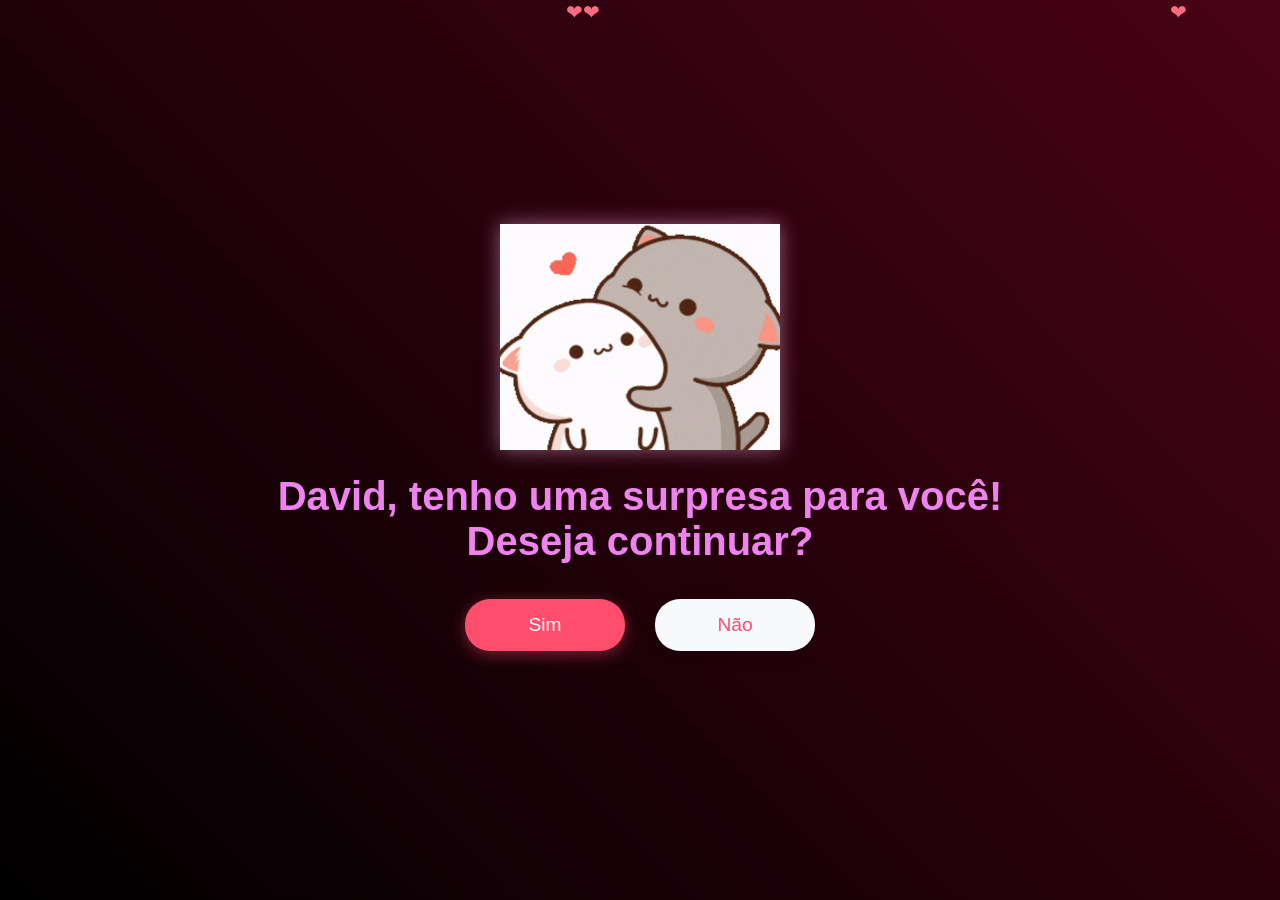
<file: Camilly1108/index.html>
<!DOCTYPE html>
<html lang="en">
<head>
    <meta charset="UTF-8">
    <meta name="viewport" content="width=device-width, initial-scale=1.0">
    <title>Para: David</title>
    <link rel="stylesheet" href="css/style.css">

    <link rel="Icon" href="IMG/heart.gif" type="image/gif">
</head>
<body>
    <div class="hearts"></div>
    <div class="container">

        <div class="step active" id="step1">
            <img src="IMG/AshSnow.gif" alt="Cute Cat" class="cat-img">
            <h1>David, tenho uma surpresa para você!<br>
            Deseja continuar?</h1>
            <div class="buttons">
                <button class="btn btn-yes" onclick="goToStep2()">Sim</button>
                <button class="btn btn-no" onmouseover="moveButton(this)" onclick="moveButton(this)">Não</button>
            </div>
        </div>

        <div class="step" id="step2">
                <h2>Primeiro, nós nos conhecemos no Free Fire.<br>
                    Uma relação especial, mas eu te tratava muito mal (Me desculpe por isso)</h2>
                    <p>Em 2023, não tínhamos uma relação tão especial quanto agora.<br>E se naquela época, você me contasse que estariamos assim hoje, eu NUNCA acreditaria.</p>
                    <p2>Deseja continuar?</p2>
                <div class="buttons">
                <button class="btn btn-yes" onclick="goToStep3()">Sim, claro, obviamente</button>
                <button class="btn btn-no" onmouseover="moveButton(this)" onclick="moveButton(this)">Não sei...</button>
            </div>
        </div>


        <div class="step" id="step3">
            <img src="IMG/Hugging.gif" alt="Cute Cat in Love" class="cat-img">
            <h1>Nesse momento, eu quero que você saiba que você é muito importante para mim.<br></h1>
            <p>Esses dias com você estão sendo os melhores da minha vida.<br>
            Você é melhor do que eu pensava, mas eu ainda lembro que você me trocava pela Aninha :(<br>
            Você promete não quebrar meu coraçãozinho de pedra?</p>
            <div class="buttons">
                <button class="btn btn-yes" onclick="finalStep()">Sim, eu prometo</button>
            </div>
        </div>

            <div class="final-message">
                <img src="IMG/kisses.gif" alt="Cute Cat in Love" class="cat-img">
                <h1>Acabou! Você é o amor da minha vida!<br>
                (Não fique convencido)</h1>
            </div>   
    </div>
    
    <script src="js/script.js"></script>
</body>
</html>
</file>
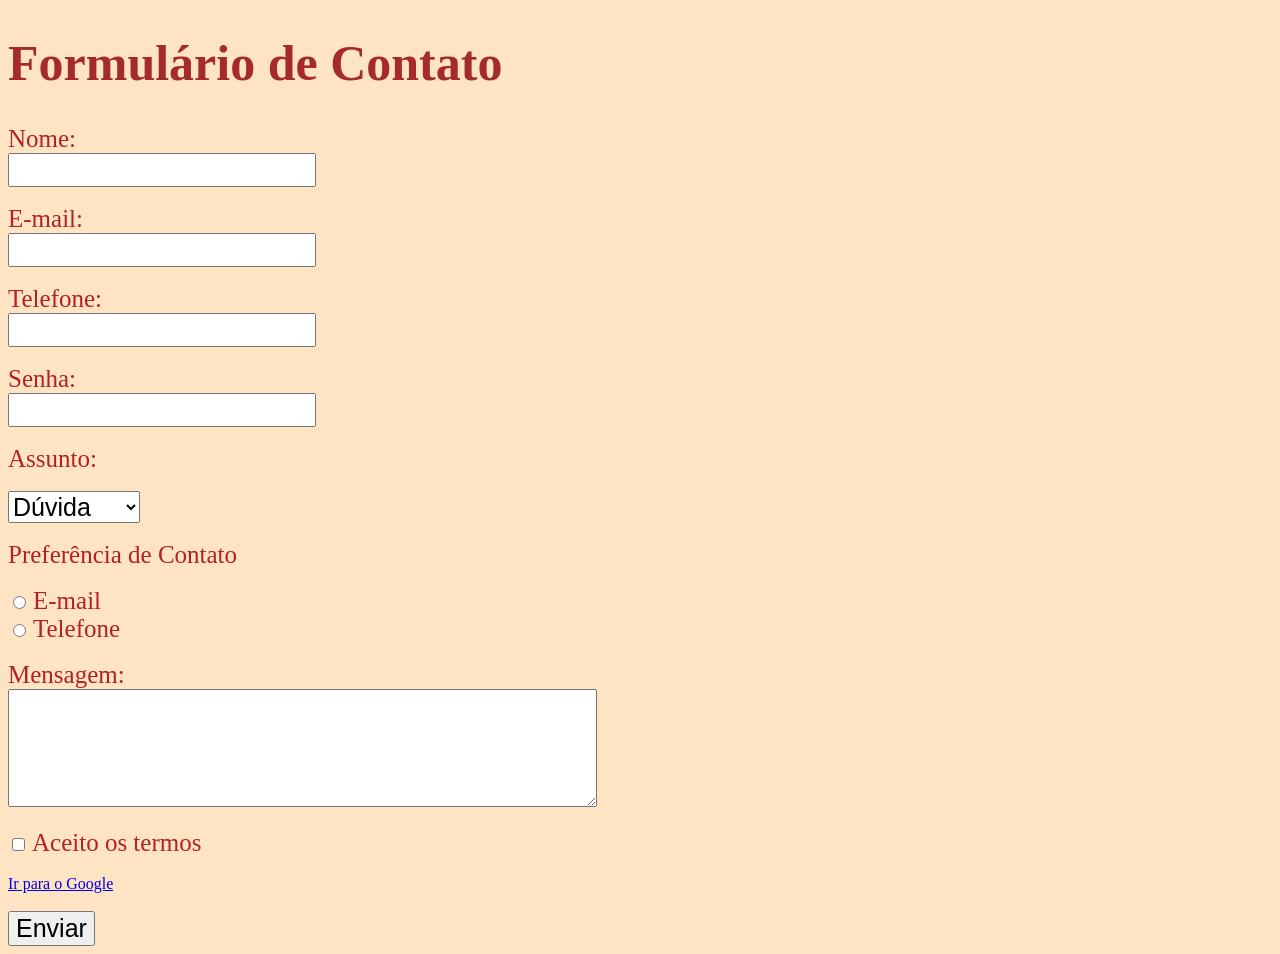
<file: Camilly/Atividade-27.07/index.html>
<!DOCTYPE html>
<html lang="pt-br">
    <head>
        <meta charset="UTF-8">
        <title>Exemplo de Formulário</title>
        <link rel="stylesheet" href="../Atividade-27.07/estilo.css">
    </head>
    <body>
        <h1>Formulário de Contato</h1>
<form action="pagina1.html" method="get">

    <label for="nome">Nome:</label><br>
    <input type="text" id="Nome" name="Nome" required><br><br>

    <label for="email">E-mail:</label><br>
    <input type="email" id="email" name="email" required><br><br>

    <label for="telefone">Telefone:</label><br>
    <input type="tel" id="telefone" name="telefone"><br><br>

    <label for="senha">Senha:</label><br>
    <input type="password" id="senha" name="senha" required><br><br>

    <label for="assunto">Assunto:</label><br><br>
    <select id="assunto" name="assunto">
        <option value="dúvida">Dúvida</option>
        <option value="suporte">Suporte</option>
        <option value="feedback">Feedback</option>
    </select><br><br>

    <label>Preferência de Contato</label><br><br>
    <input type="radio" id="emailContato" name="contato" value="email">
    <label for="emailContato">E-mail</label><br>
    <input type="radio" id="telefoneContato" name="contato" value="telefone">
    <label for="telefoneContato">Telefone</label><br><br>

    <label for="mensagem">Mensagem:</label><br>
    <textarea id="mensagem" name="mensagem" rows="4" cols="40"></textarea><br><br>

    <input type="checkbox" id="termos" name="termos" required>
    <label for="termos">Aceito os termos</label><br><br>

    <a href="https://www.google.com" target="_blank">Ir para o Google</a><br><br>

    <button type="submit">Enviar</button>
    
</form>


    </body>
</html>
</file>
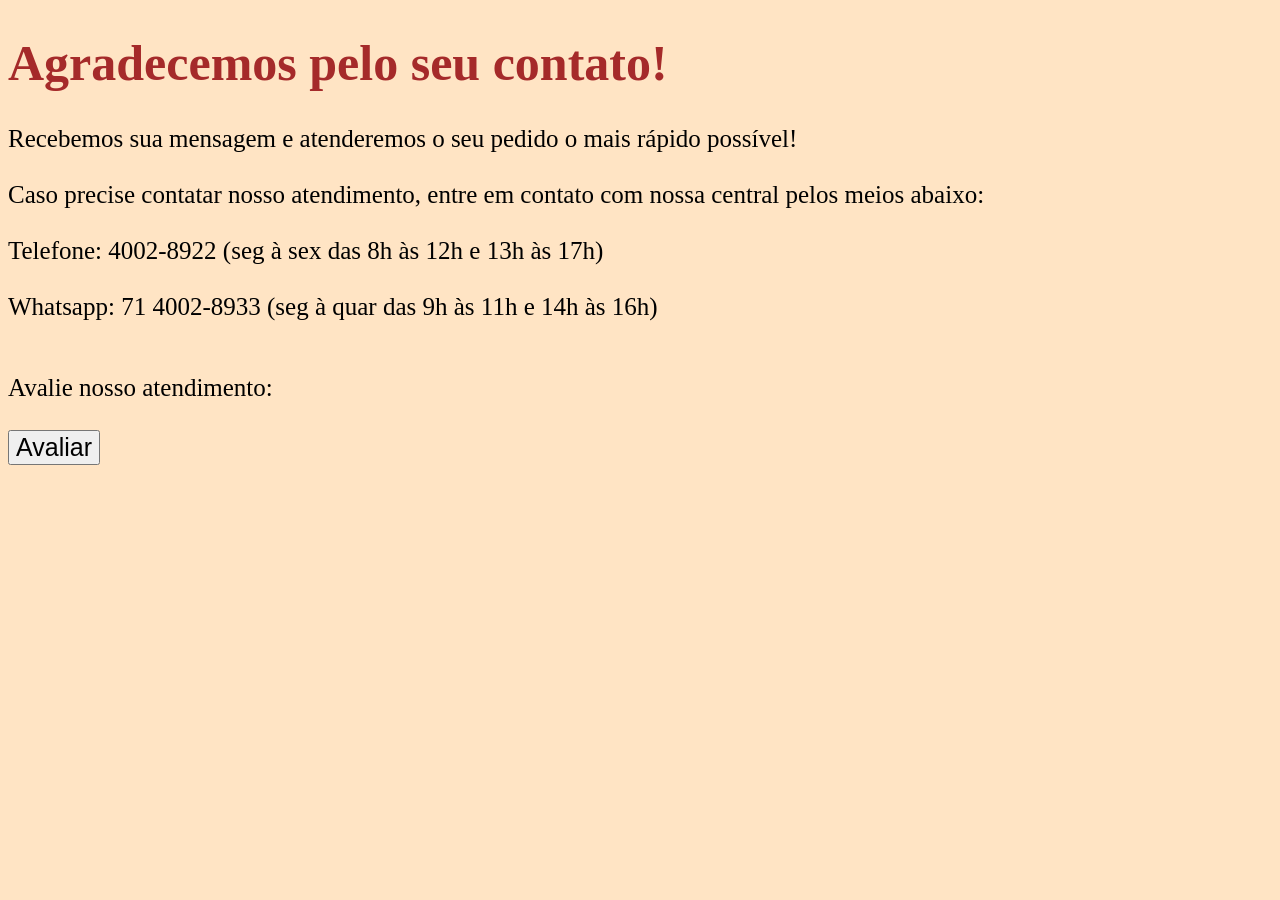
<file: Camilly/Atividade-27.07/pagina1.html>
<!DOCTYPE html>
<html lang="pt-br">
    <head>
        <meta charset="UTF-8">
        <title>Exemplo de Formulário</title>
        <link rel="stylesheet" href="../Atividade-27.07/estilo.css">
        <form action="pagina2.html" method="get"></form>
    </head>
    <body>
        <h1>Agradecemos pelo seu contato!</h1>
<form action="pagina1.html" method="get"></form>
<p>Recebemos sua mensagem e atenderemos o seu pedido o mais rápido possível!<br><br>
    Caso precise contatar nosso atendimento, entre em contato com nossa central pelos meios abaixo:<br><br>
    Telefone: 4002-8922 (seg à sex das 8h às 12h e 13h às 17h)<br><br>
    Whatsapp: 71 4002-8933 (seg à quar das 9h às 11h e 14h às 16h)<br><br>
</p>
<p>Avalie nosso atendimento:<br><br>

    <button type="submit">Avaliar</button>

</p>
    </body>
</html>
</file>
<file: Camilly1108/css/style.css>
* {
    margin: 0;
    padding: 0;
    box-sizing: border-box;
}

body {
    min-height: 100vh;
    display: flex;
    flex-direction: column;
    justify-content: center;
    align-items: center;
    background: linear-gradient(45deg, #000000, #490216);
    font-family: 'Arial', sans-serif;
    overflow-x: hidden;
    padding: 20px;
}

.container {
    text-align: center;
    animation: float 3s ease-in-out infinite;
    width: 100%;
    max-width: 800px;
    margin: 0 auto;
}

.step {
    display: none;
}

.step.active {
    display: block;
}

@keyframes float {
    0%, 100% { transform: translateY(0); }
    50% { transform: translateY(-20px); }
}

.cat-img {
    width: 280px;
    height: 280px;
    max-width: 100%;
    height: auto;
    margin-bottom: 20px;
    filter: drop-shadow(0 0 10px rgba(255, 182, 229, 0.5));
}

.hearts {
    position: fixed;
    width: 100%;
    height: 100%;
    pointer-events: none;
    z-index: 1;
}

.heart {
    position: absolute;
    font-size: 20px;
    color: #ff6b81;
    animation: fall linear infinite;
}

@keyframes fall {
    to {
        transform: translateY(100vh);
    }
}

h1 {
    font-size: 2.5em;
    color: violet;
    margin-bottom: 30px;
    text-shadow: 2px 2px 4px rgba(0, 0, 0, 0.1);
    animation: pulse 2s ease-in-out infinite;
}

@keyframes pulse {
    0%, 100% { transform: scale(1); }
    50% { transform: scale(1.05); }
}

.buttons {
    display: flex;
    gap: 20px;
    margin-bottom: 20px;
    justify-content: center;
    flex-wrap: wrap;
}

.btn {
    padding: 15px 40px;
    font-size: 1.2em;
    border: none;
    border-radius: 25px;
    cursor: pointer;
    transition: transform 0.3s, box-shadow 0.3s;
    position: relative;
    width: auto;
    min-width: 160px;
    margin: 5px;
}

.btn-yes {
    background: #ff4d6d;
    color: white;
    box-shadow: 0 4px 15px rgba(255, 77, 109, 0.4);
}

.btn-yes:hover {
    transform: translateY(-3px);
    box-shadow: 0 6px 20px rgba(255, 77, 109, 0.6);
}

.btn-no {
    background: #f8f9fa;
    color: #ff4d6d;
    box-shadow: 0 4px 15px rgba(0, 0, 0, 0.1);
    transition: all 0.3s ease;
}

.facebook-btn {
    display: none;
    padding: 15px 40px;
    background: violet;
    color: white;
    text-decoration: none;
    border-radius: 25px;
    margin-top: 20px;
    box-shadow: 0 4px 15px violet;
    transition: transform 0.3s;
    width: fit-content;
}

.facebook-btn:hover {
    transform: translateY(-3px);
    box-shadow: 0 6px 20px violet;
}

.final-message {
    display: none;
    color: violet;
    font-size: 1.5em;
    margin-top: 20px;
    animation: fadeIn 1s ease-in;
    text-align: center;
    padding: 0 20px;
}

@keyframes fadeIn {
    from { opacity: 0; }
    to { opacity: 1; }
}

/* Media Queries */
@media screen and (max-width: 768px) {
    body {
        padding: 15px;
    }

    h1 {
        font-size: 2em;
        margin-bottom: 20px;
    }

    .cat-img {
        width: 220px;
        height: 220px;
    }

    .btn {
        padding: 12px 30px;
        font-size: 1.1em;
        min-width: 140px;
    }
}

@media screen and (max-width: 480px) {
    h1 {
        font-size: 1.6em;
        margin-bottom: 15px;
    }

    .cat-img {
        width: 180px;
        height: 180px;
    }

    .buttons {
        gap: 10px;
    }

    .btn {
        padding: 10px 25px;
        font-size: 1em;
        min-width: 120px;
    }

    .final-message {
        font-size: 1.2em;
    }

    .facebook-btn {
        padding: 12px 30px;
        font-size: 1em;
    }
}

@media screen and (max-height: 600px) {
    .cat-img {
        width: 160px;
        height: 160px;
        margin-bottom: 10px;
    }

    h1 {
        margin-bottom: 10px;
    }

    .buttons {
        margin-bottom: 10px;
    }
}

h2 {
    font-size: 1.8em;
    color: violet;
    margin-bottom: 20px;
    text-shadow: 1px 1px 3px rgba(0, 0, 0, 0.1);
}

p {
    font-size: 1.2em;
    color: violet;
    margin-bottom: 20px;
    line-height: 1.5;
}

p2 {
    font-size: 1.2em;
    color: violet;
    margin-bottom: 40px;
    line-height: 2;
    justify-content: center;
}
</file>
<file: Camilly/Atividade-27.07/estilo.css>
h1 {
    color: brown;
    font-size: 50px;
    font-family:'Times New Roman', Times, serif;
}

label {
    color:firebrick;
    font-family: 'Times New Roman', Times, serif;
    font-size: 25px;
}

body {
    background-color:bisque;
}

input {
    font-size: 25px;
}

button {
    font-size: 25px;
}

select {
    font-size: 25px;
}

input {
    font-family: 'Times New Roman', Times, serif;
}

textarea {
    font-size: 25px;
    font-family: 'Times New Roman', Times, serif;
}

p {
    font-size: 25px;
    font-family: 'Times New Roman', Times, serif;
}
</file>
